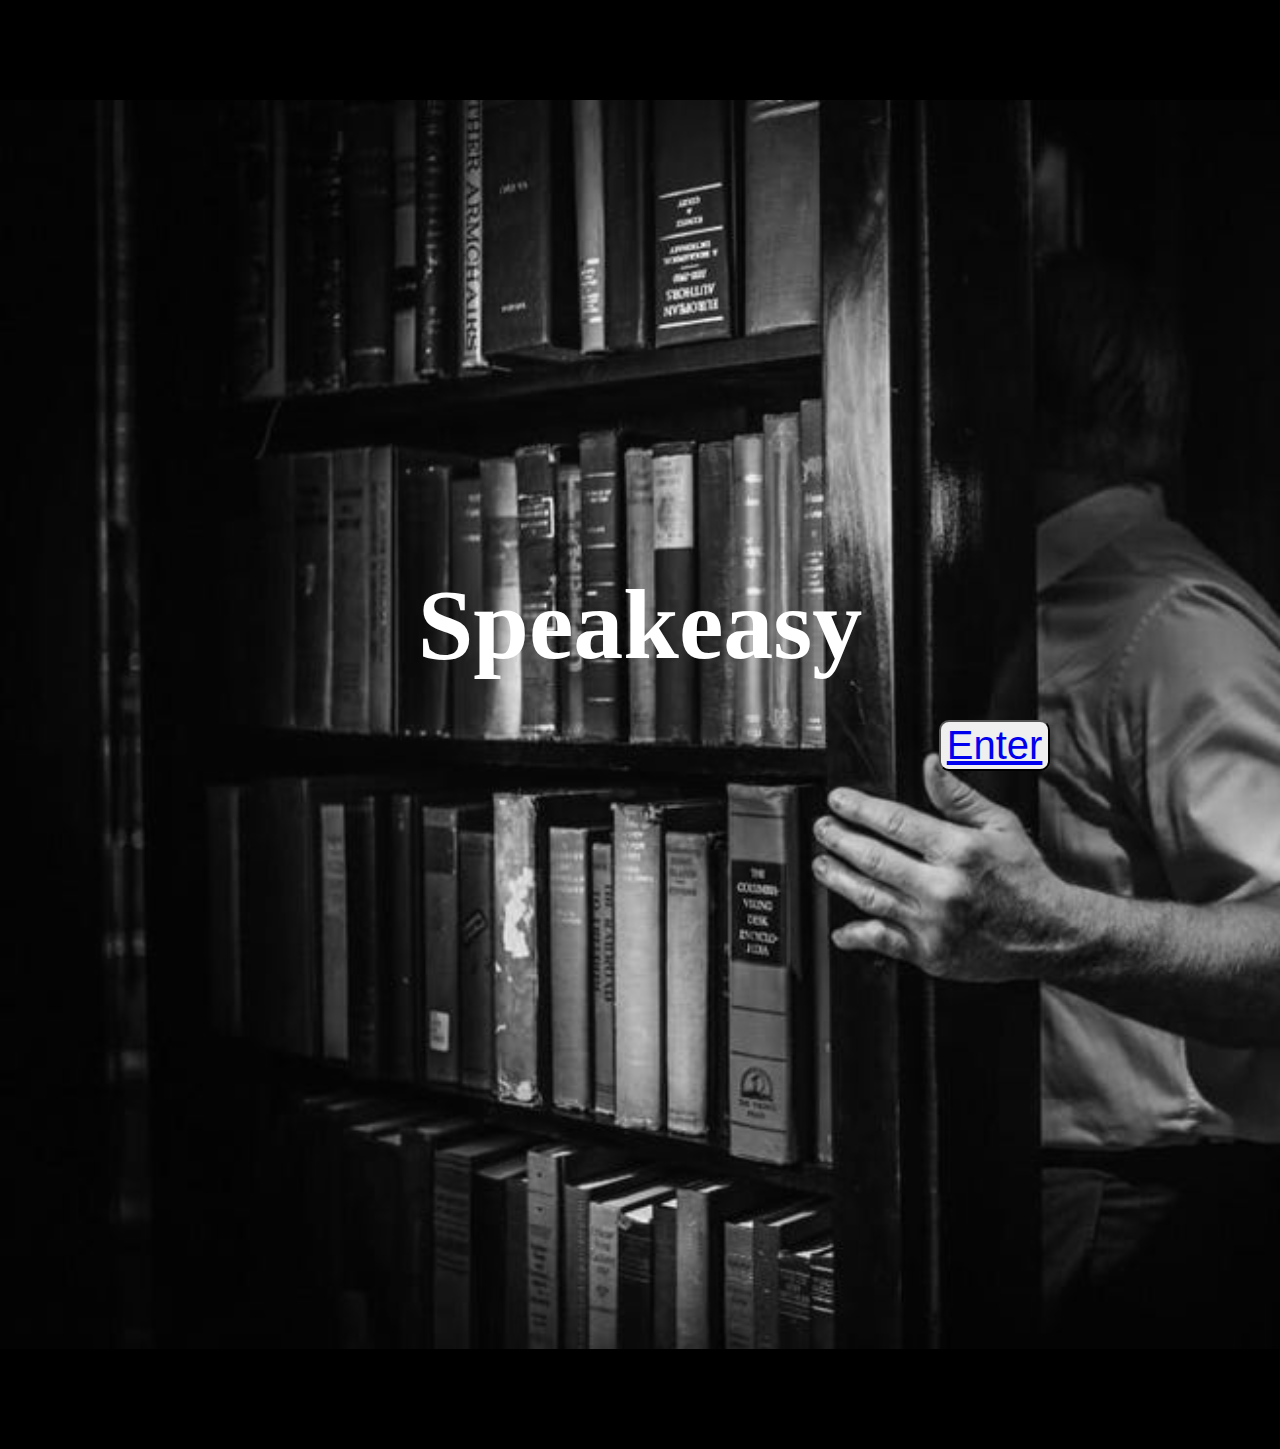
<file: cover.html>
<!DOCTYPE html>
<html>
  <head>
    <meta charset="utf-8">
    <meta name="viewport" content="width=device-width, initial-scale=1">
    <title>Speakeasy</title>
    
    <script rel="stylesheet" href="/assets/Font/Aclonica-Regular.ttf"></script>
    <link rel="stylesheet" href="./assets/css/style.css">
    <link rel="stylesheet" href="./assets/css/cover.css">
  </head>
  <body>
    <div class="heroine">
        <div class="container2">
            <h1>Speakeasy</h1>
            
            <button class="btn">
                <a href="index.html">Enter</a>
                
            </button>
        </div>

        

    </div>


  
  </body>
</html>
</file>
<file: assets/css/style.css>

</file>
<file: assets/css/cover.css>
body {
    margin: 0;
    background-color: black;
    padding-top: 100px;
    padding-bottom: 100px;
}
h1 {
    font-size: 100px;
    text-align: center;
}

h2 {
    font-size: 30px;
    text-align: center;
}

h3 {
    text-align: center;
    font-size: ;
}


button {
    margin-left: 350px;
  
}


.custom-button-class {
    background-color: rgb(60, 60, 60);
    border: 1px black solid;
    color: white;
    padding: 5px;
    margin: 5px;
    border-radius: 3px;
    width: 255px;
    position: relative;
    left: 50%;
    transform: translateX(-50%);
}


.btn {
    display: inline-block;
    position:absolute;
    top:80%;
    left:46%;
    font-size: 40px;
    border-radius: 10px;
}

.heroine {
    background-color:white;
    background-image: url("../../assets/Images/Secret-Entrance-Within-The-Blue-Room-Los-Angeles-1200x800\ \(1\).jpg");
    
    background-repeat: no-repeat;
    background-size:cover;
    background-blend-mode: luminosity;
    
    color:white;
    padding-top: 400px;
    padding-bottom: 600px;
    

}

.container2 {
    max-width: 960px;
    margin-left: auto;
    margin-right: auto;
    padding-left: 1rem;
    padding-right: 1rem;
}
</file>
